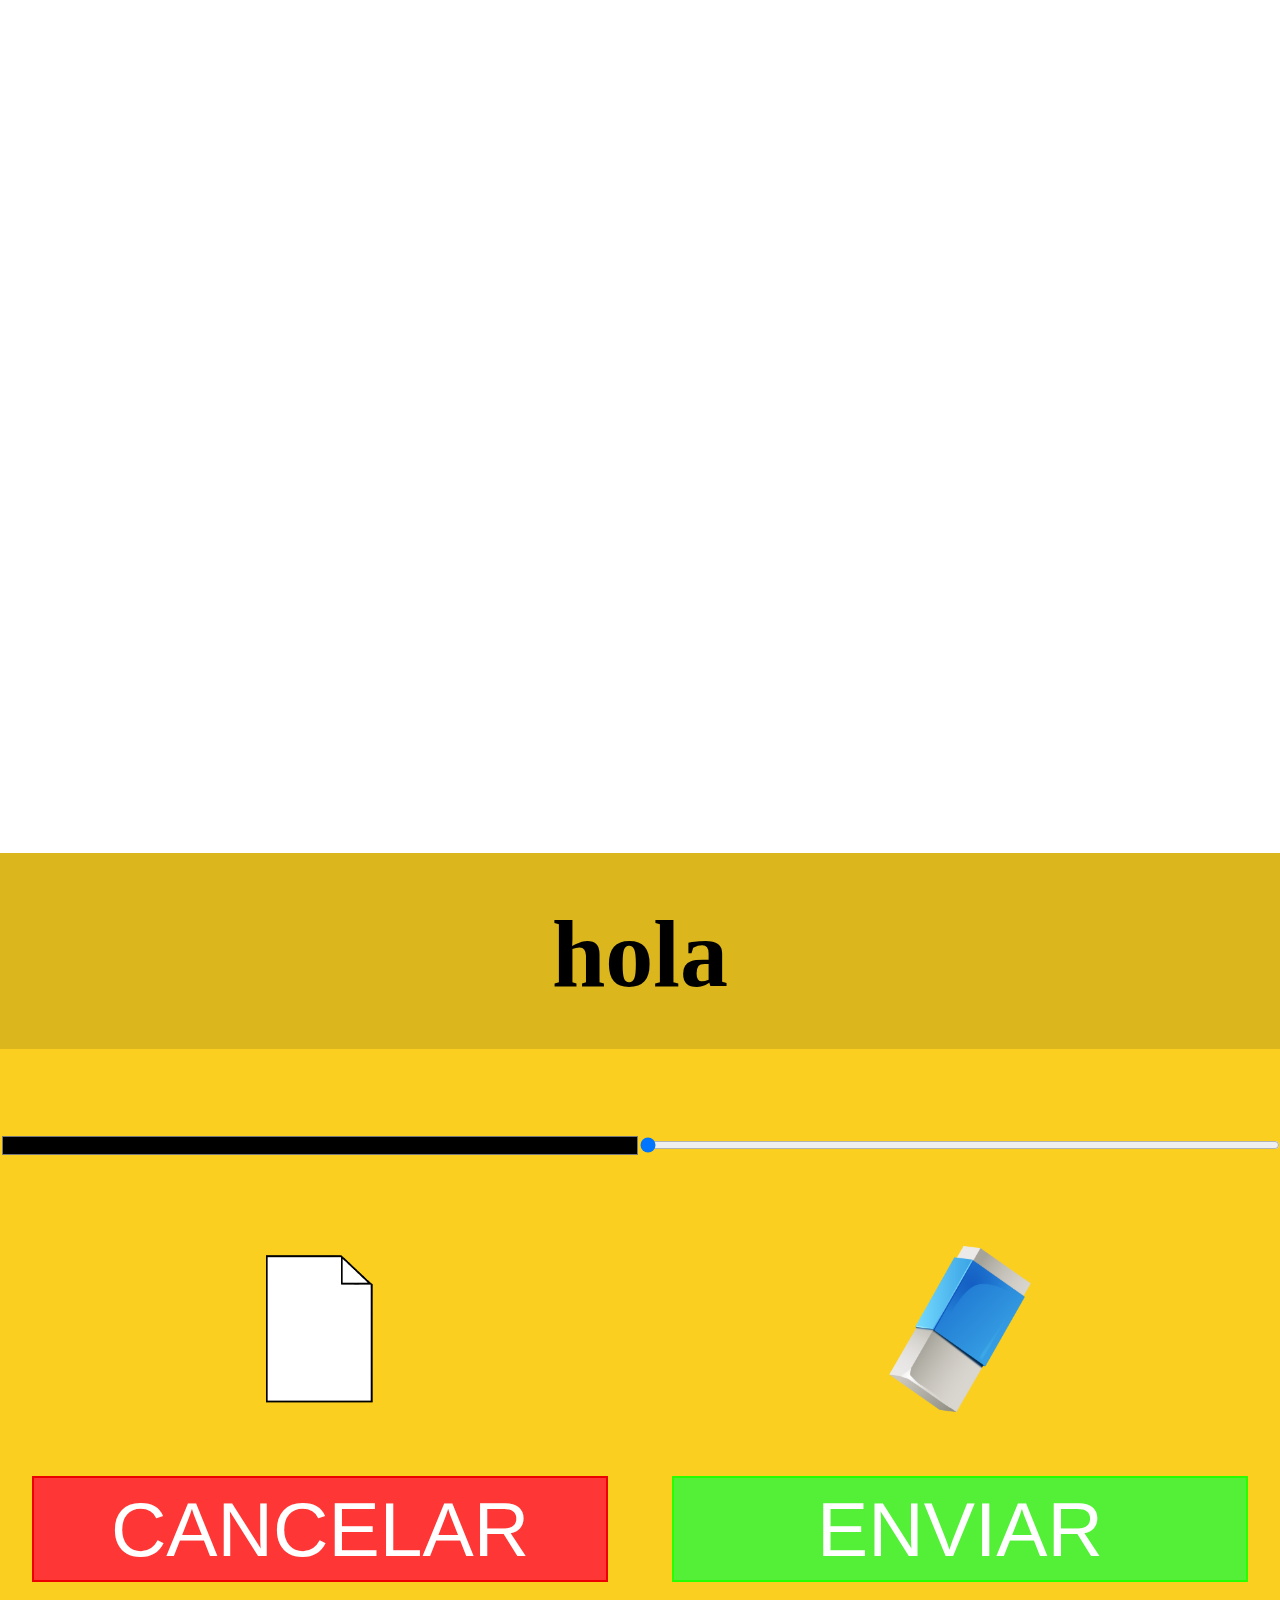
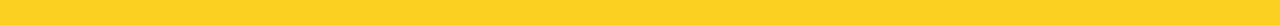
<file: PRUEBAS/index.html>
<!DOCTYPE html>
<html>
<head>
	<title></title>
	<style type="text/css">
		* {
		    padding: 0;
		    margin: 0;
		    box-sizing: border-box;
		}
		#pintar {
		    position: absolute;
		    top: 0;
		    left: 0;
		    margin: 0;
		    padding: 0;
		    z-index: 1;
		    background-color: #dbb61d;
		    display: none;
		}
		#pintar .divTitulo {
    		background-color: #dbb61d;
		}
		#pintar #divCanvas canvas {
		    /* border: 1px solid #d9d9d9; */
		    background-color: #FFFFFF;
		}
		#pintar .inputsParaCanvas {
		    bottom: 0;
		    display: flex;
		    align-items: center;
		    justify-content: center;
		    width: 100%;
		    text-align: center;
		    background-color: #facf20;
		    font-size: 5vw;
		    height: 15vw;
		    text-align: center;
		}
		#pintar .divTitulo {
		    background-color: #dbb61d;
		}
		#pintar .divImg {
		    width: 50%;
		    text-align: center;
		}
		#pintar #borrar img {
		    width: 9vw;
		}
		#pintar .divImg img {
		    cursor: pointer;
		}
		#pintar .inputsParaCanvas input[type=range] {
		    width: 31vw;
		    height: 4.2vw;
		    width: 50%;
		    cursor: pointer;
		}
		#pintar .inputsParaCanvas input[type=color] {
		    border: 0;
		    background: transparent;
		    width: 50%;
		    outline: none;
		    cursor: pointer;
		}
		#pintar #borrador img {
		    width: 13vw;
		}
		#pintar .divImg img {
		    cursor: pointer;
		}
		#pintar #cancelarDibujo button {
		    background-color: #ff3636;
		    border: 2px solid #ed0000;
		    outline: none;
		    width: 90%;
		    font-size: 6vw;
		    padding: 1%;
		}
		#pintar #enviarDibujo button {
		    background-color: #53f037;
		    border: 2px solid #27ff00;
		    outline: none;
		    width: 90%;
		    font-size: 6vw;
		    padding: 1%;
		}
		button {
		    color: white;
		    cursor: pointer;
		}
	</style>
</head>
<body>
<div id="pintar" style="display: block;">
  <div id="divCanvas">
    <canvas id="sketchpad" width="494" height="329.33333333333337"></canvas>
  </div>
  <div class="inputsParaCanvas divTitulo">
    <h2>hola</h2>
  </div>
  <div class="inputsParaCanvas">
    <input type="color" id="color">
    <input type="range" id="grosor" min="1" max="15" value="1">
  </div>
  <div class="inputsParaCanvas imgBorrar">
    <div class="divImg" id="borrar">
      <img src="hoja.png">
    </div>
    <div class="divImg" id="borrador">
      <img src="borrador.png">
    </div>
  </div>
  <div class="inputsParaCanvas imgBorrar">
    <div class="divImg" id="cancelarDibujo">
      <button>CANCELAR</button>
    </div>
    <div class="divImg" id="enviarDibujo">
      <button>ENVIAR</button>
    </div>
  </div>
</div>
</body>
<script type="text/javascript">
function pintar() {
  
  var color = "black";
  var grosor = 1;
  var canvas = document.getElementById('sketchpad');
  var inputColor = document.getElementById('color');
  var inputGrosor = document.getElementById('grosor');
  var botonBorrador = document.getElementById('borrador');
  var botonBorrar = document.getElementById('borrar');
  var context = canvas.getContext('2d');
  var isIdle = true;
  
  window.onresize = function() {
    numWidth = document.documentElement.clientWidth;
    canvas.setAttribute("width",numWidth);
    canvas.setAttribute("height",numWidth-(numWidth/3));      
  }
  
  numWidth = document.documentElement.clientWidth;
  canvas.setAttribute("width",numWidth);
  canvas.setAttribute("height",numWidth-(numWidth/3));      
  
  function defColor() {
    color = inputColor.value;
  }
  
  function defBorrar() {
    color = "#FFFFFF";
  }
  
  function defGrosor() {
    grosor = inputGrosor.value;
  }
  
  function borrar(event) {
    context.clearRect(0, 0, canvas.width, canvas.height);
    context.rect(0, 0, canvas.width, canvas.height);
    context.fillStyle = "#FFFFFF";
    context.fill();
  }

  function drawstart(event) {
    context.beginPath();
    context.moveTo(event.pageX - canvas.offsetLeft - canvas.offsetLeft, event.pageY - canvas.offsetTop - canvas.offsetTop);
    isIdle = false;
  }

  function drawmove(event) {
    if (isIdle) return;
    context.lineTo(event.pageX - canvas.offsetLeft - canvas.offsetLeft, event.pageY - canvas.offsetTop - canvas.offsetTop);
    context.lineWidth = grosor;
    context.strokeStyle = color;
    context.stroke();
  }
  
  function drawend(event) {
    if (isIdle) return;
    drawmove(event);
    isIdle = true;
  }

  function touchstart(event) { drawstart(event.touches[0]) }
  function touchmove(event) { drawmove(event.touches[0]); event.preventDefault(); }
  function touchend(event) { drawend(event.changedTouches[0]) }

  canvas.addEventListener('touchstart', touchstart, false);
  canvas.addEventListener('touchmove', touchmove, false);
  canvas.addEventListener('touchend', touchend, false);        

  canvas.addEventListener('mousedown', drawstart, false);
  canvas.addEventListener('mousemove', drawmove, false);
  canvas.addEventListener('mouseup', drawend, false);
  inputColor.addEventListener('change', defColor, false);
  inputColor.addEventListener('click', defColor, false);
  inputGrosor.addEventListener('change', defGrosor, false);
  botonBorrador.addEventListener('click', defBorrar, false);
  botonBorrar.addEventListener('click', borrar, false);
}
pintar();
</script>
</html>
</file>
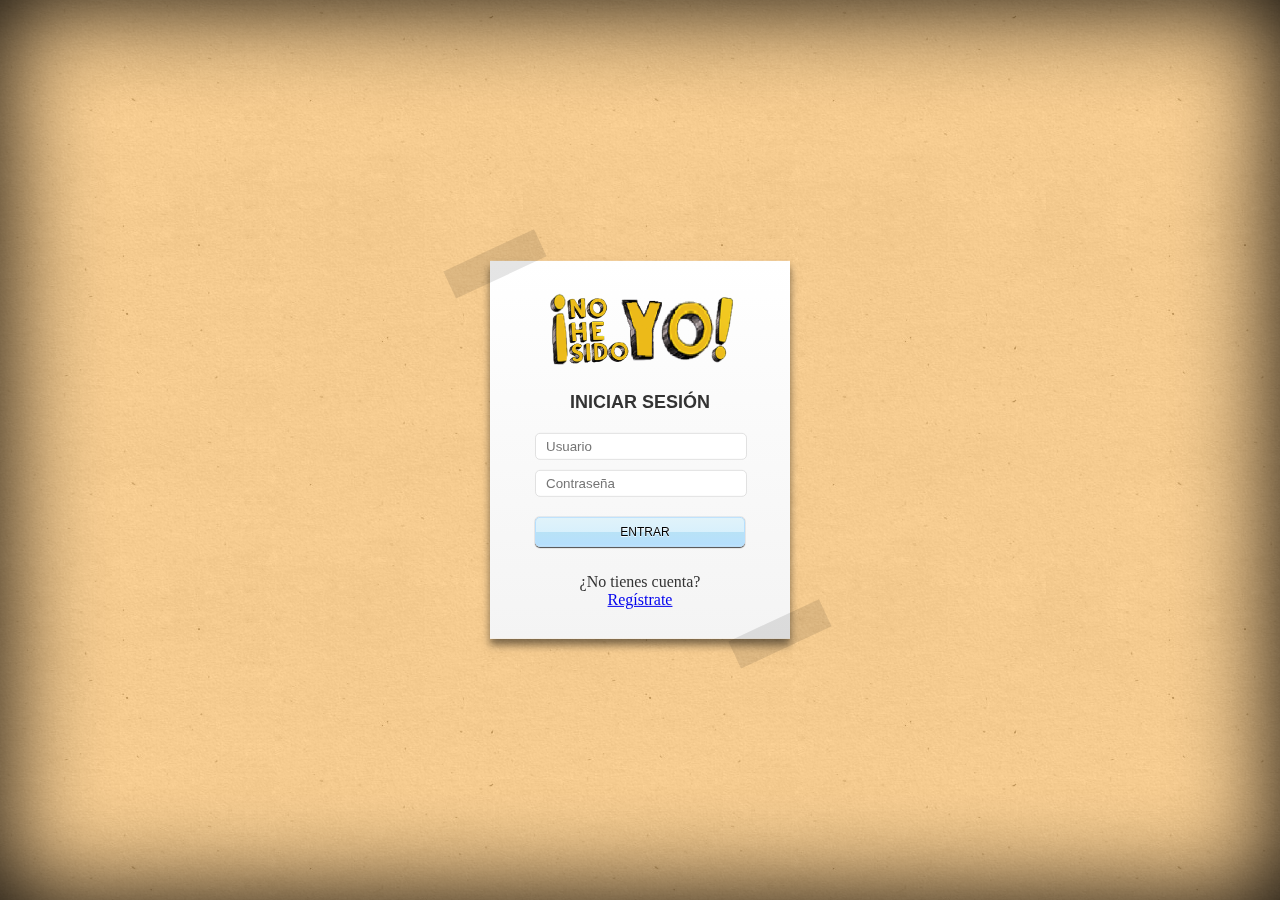
<file: login.html>
<!DOCTYPE html>
<html>
<head>
	<meta charset="utf-8">
    <meta name="viewport" content="width=device-width, initial-scale=1.0, maximum-scale=1.0, user-scalable=0">
	<title>No he sido yo!</title>
    <meta http-equiv="X-UA-Compatible" content="IE=edge">
	<script type="text/javascript" src="scripts/libreria.js"></script>
	<link href="styles/login_register.css" rel="stylesheet" type="text/css">
</head>
<body>
	
    <div id="login">
        <form method="POST" name="login" id="form">
		<img class="logo" src="multimedia/juego/noHeSidoYo.png">
          <h1>Iniciar Sesión</h1>
          <input type="text" name="usuario" id="usuario" required minlength="3" maxlength="15" placeholder="Usuario" pattern="[a-zA-Z0-9-áéíóúÁÉÍÓÚñÑ]+">
          <input type="password" name="contra" id="contra" required minlength="6" maxlength="40" placeholder="Contraseña">
          <input type="submit" value="Entrar" class="btnEnviar">
		  <p>¿No tienes cuenta? </p>
          <a href="register.html">Regístrate</a>
        </form>
    </div>
</body>
</html>
<script type="text/javascript">

form.addEventListener("submit", function(e) {
	e.preventDefault();
	getPHP("includes/login.php", login, 'usuario', usuario.value, 'contra', contra.value);
});

</script>
</file>
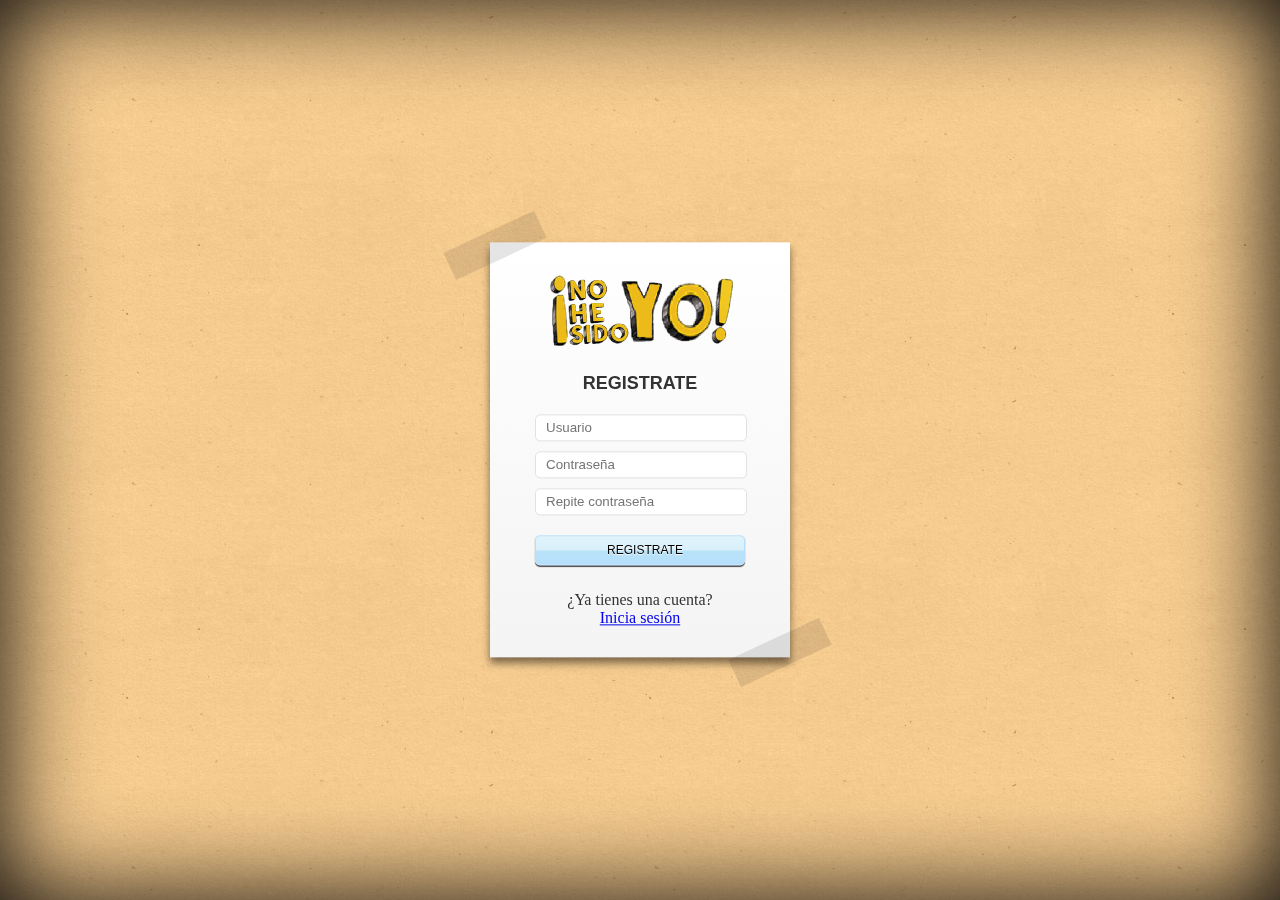
<file: register.html>
<!DOCTYPE html>
<html>
<head>
	<meta charset="utf-8">
	<meta name="viewport" content="width=device-width, initial-scale=1.0, maximum-scale=1.0, user-scalable=0">
	<meta http-equiv="X-UA-Compatible" content="IE=edge">
	<title>No he sido yo!</title>
	<script type="text/javascript" src="scripts/libreria.js"></script>
	<link href="styles/login_register.css" rel="stylesheet" type="text/css">
</head>
<body>
	<div id="login">
        <form method="POST" action="includes/register.php" name="register" id="validar">
		<img class="logo" src="multimedia/juego/noHeSidoYo.png">
          <h1>Registrate</h1>
          <input type="text" name="usuario" id="usuario" required minlength="3" maxlength="15" placeholder="Usuario" pattern="[a-zA-Z0-9-áéíóúÁÉÍÓÚñÑ]+">
          <input type="password" name="contra" id="contra" required minlength="6" maxlength="40" placeholder="Contraseña">
		  <input type="password" name="contra2" id="contra2" required minlength="6" maxlength="40" placeholder="Repite contraseña">
          <input type="submit" value="Registrate" class="btnEnviar">
			<p>¿Ya tienes una cuenta? </p>
          <a href="login.html">Inicia sesión</a>
        </form>
    </div>
	<script type="text/javascript">
		validar.addEventListener("submit",function(e){
			e.preventDefault();
			if(contra.value != contra2.value){ 
				register("Las contraseñas no son iguales");
			} else {
				getPHP("includes/register.php", register, 'usuario', usuario.value.trim(), 'contra', contra.value.trim(), 'contra2', contra2.value.trim());
			}
		});
	</script>
</body>
</html>
</file>
<file: styles/login_register.css>
* {
  margin: 0;
  padding: 0;
  -webkit-user-select: none;
  -khtml-user-select: none;
  -moz-user-select: none;
  -o-user-select: none;
  user-select: none;
}
input, input:before, input:after {
  -webkit-user-select: initial;
  -khtml-user-select: initial;
  -moz-user-select: initial;
  -ms-user-select: initial;
  user-select: initial;
}
img {
  -webkit-user-drag: none;
  -khtml-user-drag: none;
  -moz-user-drag: none;
  -o-user-drag: none;
}
body {
  background-image: url("../multimedia/juego/fondo.png");
}
body:before {
  content: " ";
  box-shadow: 0px 0px 100px black inset;
  width: 100%;
  height: 100%;
  display: block;
  top: 0px;
  left: 0px;
  position: fixed;
}
#login {
  background: rgb(255, 255, 255);
  background: -moz-linear-gradient(
    top,
    rgba(255, 255, 255, 1) 0%,
    rgba(244, 244, 244, 1) 100%
  );
  background: -webkit-gradient(
    linear,
    left top,
    left bottom,
    color-stop(0%, rgba(255, 255, 255, 1)),
    color-stop(100%, rgba(244, 244, 244, 1))
  );
  background: -webkit-linear-gradient(
    top,
    rgba(255, 255, 255, 1) 0%,
    rgba(244, 244, 244, 1) 100%
  );
  background: -o-linear-gradient(
    top,
    rgba(255, 255, 255, 1) 0%,
    rgba(244, 244, 244, 1) 100%
  );
  background: -ms-linear-gradient(
    top,
    rgba(255, 255, 255, 1) 0%,
    rgba(244, 244, 244, 1) 100%
  );
  background: linear-gradient(
    to bottom,
    rgba(255, 255, 255, 1) 0%,
    rgba(244, 244, 244, 1) 100%
  );
  filter: progid:DXImageTransform.Microsoft.gradient( startColorstr='#ffffff', endColorstr='#f4f4f4',GradientType=0 );
  width: 300px;
  position: fixed;
  top: 50%;
  left: 50%;
  color: #333;
  box-shadow: 0px 6px 8px rgba(0, 0, 0, 0.5);
  transform: translate(-50%, -50%);
}
#login:before,
#login:after {
  content: " ";
  display: block;
  background: rgba(0, 0, 0, 0.1);
  position: absolute;
  width: 100px;
  height: 30px;
}
#login:before {
  margin-top: -12px;
  margin-left: -45px;
  -webkit-transform: rotate(-25deg);
  -moz-transform: rotate(-25deg);
  -o-transform: rotate(-25deg);
  transform: rotate(-25deg);
}
#login:after {
  margin-top: -20px;
  margin-left: 240px;
  -webkit-transform: rotate(-25deg);
  -moz-transform: rotate(-25deg);
  -o-transform: rotate(-25deg);
  transform: rotate(-25deg);
  
}

#login form {
  width: 70%;
  margin: 30px auto;
  text-align: center;
}

#login form h1 {
  font-family: "Open Sans Condensed", sans-serif;
  font-size: 18px;
  text-transform: uppercase;
  margin: 20px;
}

#login form input {
  width: 100%;
  height: 25px;
  border-radius: 5px;
  border: 1px solid #e1e1e1;
  margin-bottom: 10px;
  text-indent: 10px;
  outline: none;
  -webkit-transition: box-shadow 1s;
  -moz-transition: box-shadow 1s;
  -o-transition: box-shadow 1s;
  transition: box-shadow 1s;
}
#login form input:focus {
  box-shadow: 0px 0px 3px 1px #a2d7fc;
}

#login form .btnEnviar {
  width: 100%;
  height: 30px;
  margin-top: 10px;
  border-radius: 5px;
  background: rgb(224, 243, 250);
  background: -moz-linear-gradient(
    top,
    rgba(224, 243, 250, 1) 0%,
    rgba(216, 240, 252, 1) 50%,
    rgba(184, 226, 246, 1) 51%,
    rgba(182, 223, 253, 1) 100%
  );
  background: -webkit-gradient(
    linear,
    left top,
    left bottom,
    color-stop(0%, rgba(224, 243, 250, 1)),
    color-stop(50%, rgba(216, 240, 252, 1)),
    color-stop(51%, rgba(184, 226, 246, 1)),
    color-stop(100%, rgba(182, 223, 253, 1))
  );
  background: -webkit-linear-gradient(
    top,
    rgba(224, 243, 250, 1) 0%,
    rgba(216, 240, 252, 1) 50%,
    rgba(184, 226, 246, 1) 51%,
    rgba(182, 223, 253, 1) 100%
  );
  background: -o-linear-gradient(
    top,
    rgba(224, 243, 250, 1) 0%,
    rgba(216, 240, 252, 1) 50%,
    rgba(184, 226, 246, 1) 51%,
    rgba(182, 223, 253, 1) 100%
  );
  background: -ms-linear-gradient(
    top,
    rgba(224, 243, 250, 1) 0%,
    rgba(216, 240, 252, 1) 50%,
    rgba(184, 226, 246, 1) 51%,
    rgba(182, 223, 253, 1) 100%
  );
  background: linear-gradient(
    to bottom,
    rgba(224, 243, 250, 1) 0%,
    rgba(216, 240, 252, 1) 50%,
    rgba(184, 226, 246, 1) 51%,
    rgba(182, 223, 253, 1) 100%
  );
  filter: progid:DXImageTransform.Microsoft.gradient( startColorstr='#e0f3fa', endColorstr='#b6dffd',GradientType=0 );

  border: 1px solid #b6dffd;
  color: black;
  text-transform: uppercase;
  box-shadow: 0px 1px 1px 0px rgba(0, 0, 0, 0.7);
  text-shadow: 0px 1px 1px white;
  font-size: 12px;
}

#login form .btnEnviar:hover {
  text-shadow: 0px 0px 1px gray;
}
#login form .btnEnviar:active {
  background: rgb(162, 215, 252);
  background: -moz-linear-gradient(
    top,
    rgba(162, 215, 252, 1) 0%,
    rgba(164, 219, 244, 1) 49%,
    rgba(194, 231, 250, 1) 50%,
    rgba(203, 235, 247, 1) 100%
  );
  background: -webkit-gradient(
    linear,
    left top,
    left bottom,
    color-stop(0%, rgba(162, 215, 252, 1)),
    color-stop(49%, rgba(164, 219, 244, 1)),
    color-stop(50%, rgba(194, 231, 250, 1)),
    color-stop(100%, rgba(203, 235, 247, 1))
  );
  background: -webkit-linear-gradient(
    top,
    rgba(162, 215, 252, 1) 0%,
    rgba(164, 219, 244, 1) 49%,
    rgba(194, 231, 250, 1) 50%,
    rgba(203, 235, 247, 1) 100%
  );
  background: -o-linear-gradient(
    top,
    rgba(162, 215, 252, 1) 0%,
    rgba(164, 219, 244, 1) 49%,
    rgba(194, 231, 250, 1) 50%,
    rgba(203, 235, 247, 1) 100%
  );
  background: -ms-linear-gradient(
    top,
    rgba(162, 215, 252, 1) 0%,
    rgba(164, 219, 244, 1) 49%,
    rgba(194, 231, 250, 1) 50%,
    rgba(203, 235, 247, 1) 100%
  );
  background: linear-gradient(
    to bottom,
    rgba(162, 215, 252, 1) 0%,
    rgba(164, 219, 244, 1) 49%,
    rgba(194, 231, 250, 1) 50%,
    rgba(203, 235, 247, 1) 100%
  );
  filter: progid:DXImageTransform.Microsoft.gradient( startColorstr='#a2d7fc', endColorstr='#cbebf7',GradientType=0 );
  margin-top: 10px;
  box-shadow: 0px 1px 1px 0px rgba(0, 0, 0, 0.7) inset;
}
.logo {
  width: 90%;
}

p {
  display: block;
  margin-block-start: 1em;
  margin-block-end: 0em;
  margin-inline-start: 0px;
  margin-inline-end: 0px;
}

@media only screen and (max-width: 300px) {
  #login {
    width: 90vw;
  }
}
</file>
